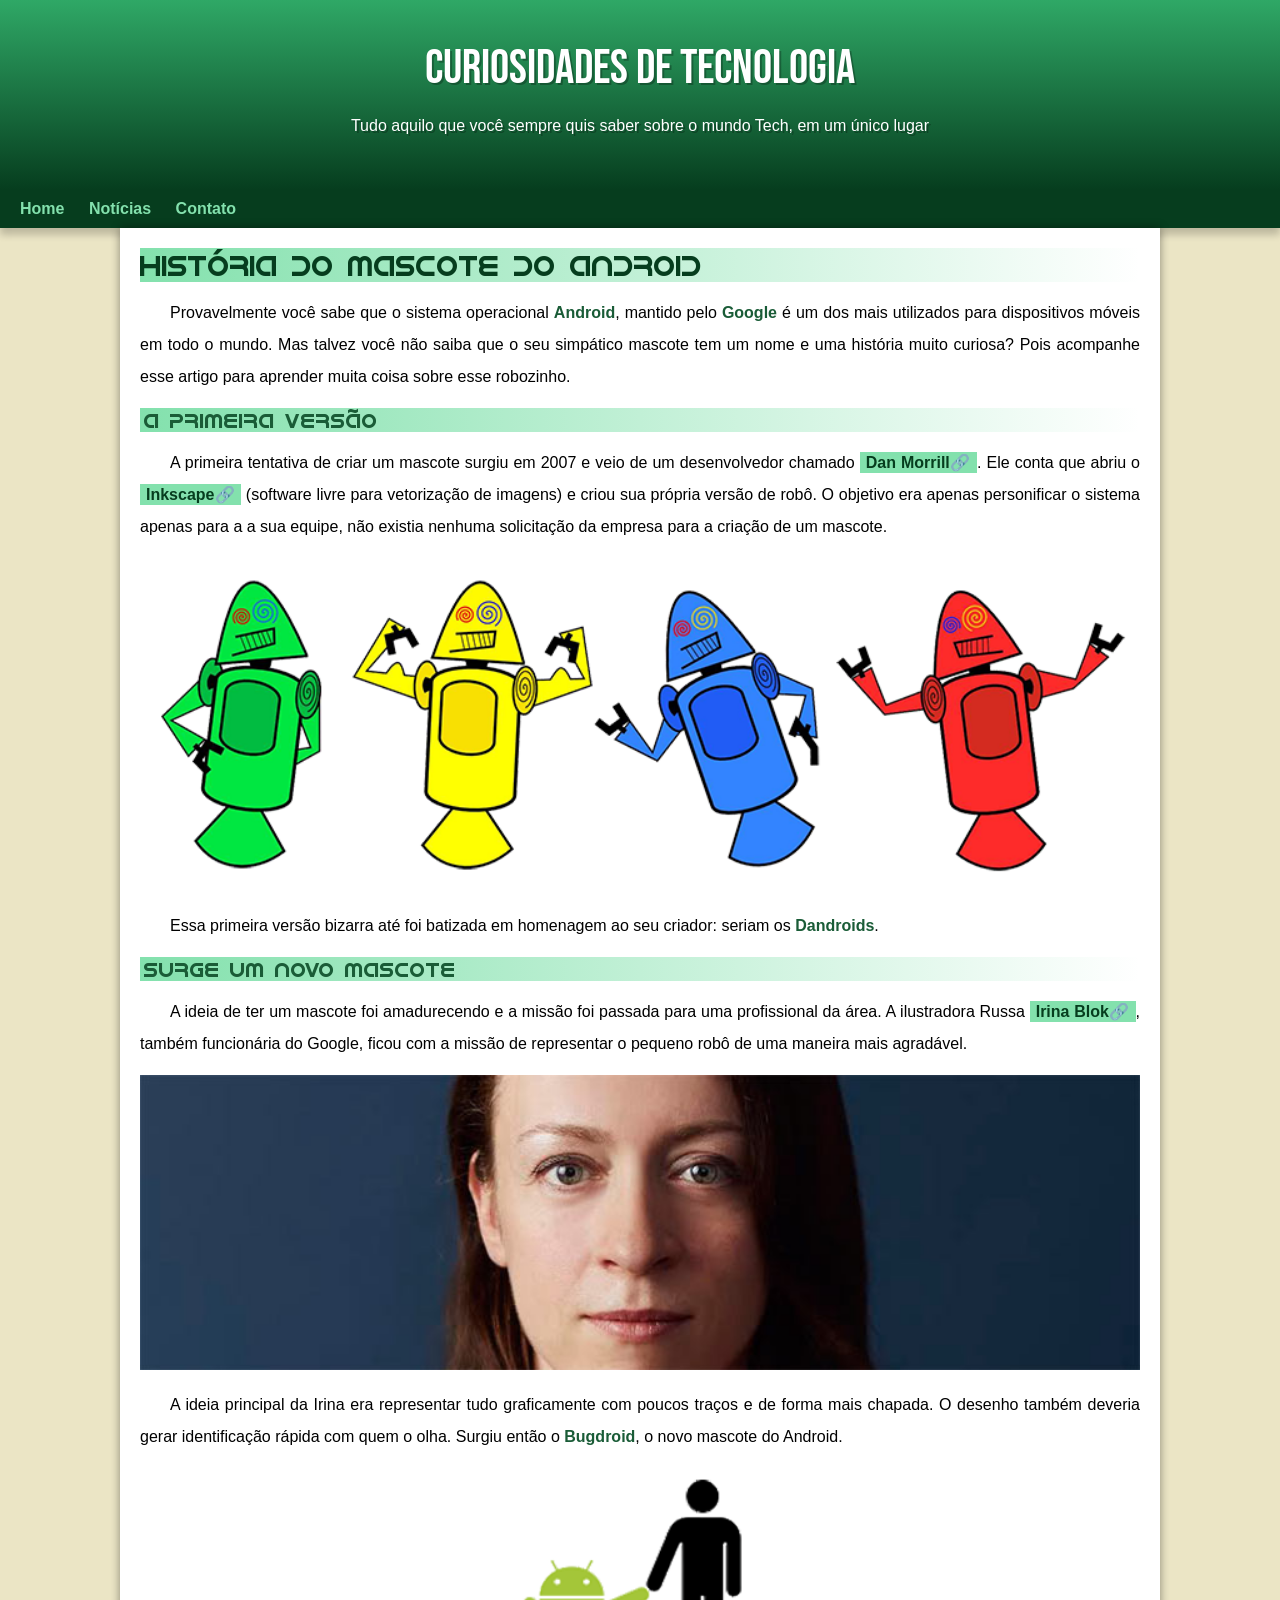
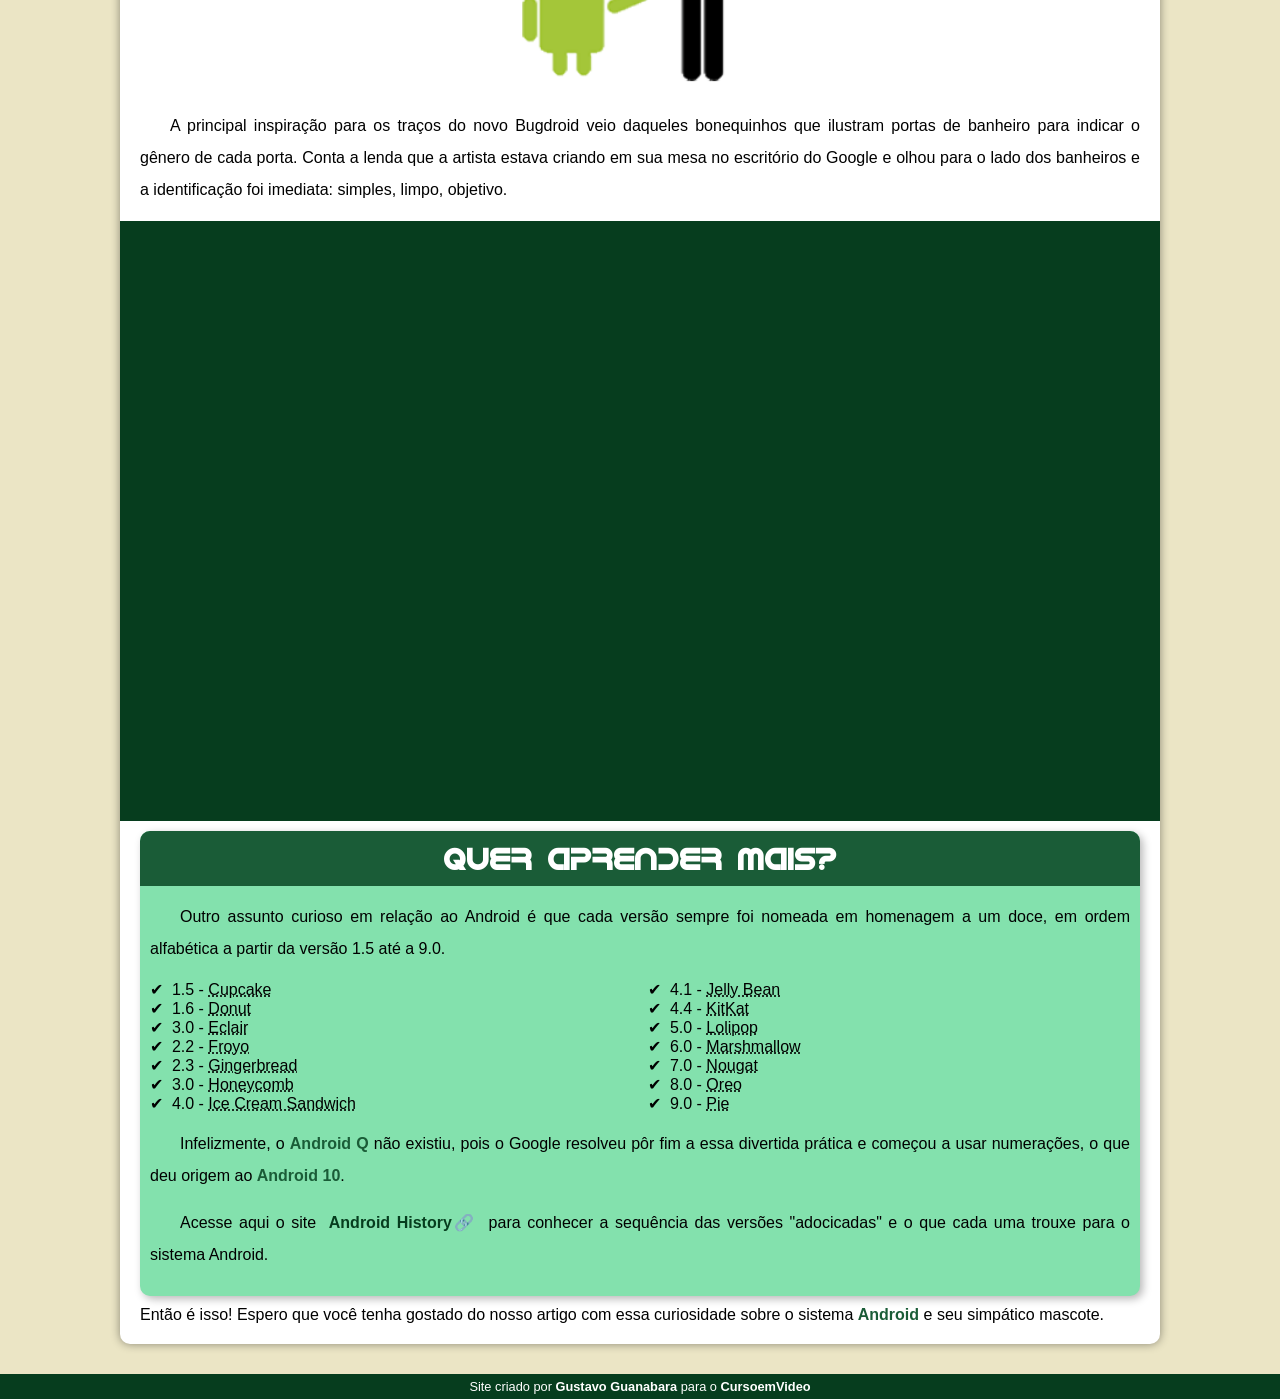
<file: index.html>
<!DOCTYPE html>
<html lang="pt-br">
<head>
    <meta charset="UTF-8">
    <meta name="viewport" content="width=device-width, initial-scale=1.0">
    <title>Como surgiu o mascote do Android?</title>
    <link rel="shortcut icon" href="imagens/favicon.ico" type="image/x-icon">
    <link rel="stylesheet" href="style.css">
</head>
<body>
    <header>
        <h1>Curiosidades de Tecnologia</h1>
        
        <p>Tudo aquilo que você sempre quis saber sobre o mundo Tech, em um único lugar</p>
    </header>


<nav>
    <a href="#">Home</a>
    <a href="#">Notícias</a>
    <a href="#">Contato</a>
</nav>

<main>
    <article>
        <h1>História do Mascote do Android</h1>
        
        <p>Provavelmente você sabe que o sistema operacional <strong>Android</strong>, mantido pelo <strong>Google</strong> é um dos mais utilizados para dispositivos móveis em todo o mundo. Mas talvez você não saiba que o seu simpático mascote tem um nome e uma história muito curiosa? Pois acompanhe esse artigo para aprender muita coisa sobre esse robozinho.</p>
        
        <h2>A primeira versão</h2>
        
        <p>A primeira tentativa de criar um mascote surgiu em 2007 e veio de um desenvolvedor chamado <a href="https://androidcommunity.com/dan-morrill-shows-us-the-android-mascot-that-almost-was-20130103/" target="_blank" class="externo">Dan Morrill</a>. Ele conta que abriu o <a href="https://inkscape.org/pt-br/" target="_blank" class="externo">Inkscape</a> (software livre para vetorização de imagens) e criou sua própria versão de robô. O objetivo era apenas personificar o sistema apenas para a a sua equipe, não existia nenhuma solicitação da empresa para a criação de um mascote.</p>
        
        <picture>
            <source media="(max-width: 600px)" srcset="imagens/dan-droids-pq.png">
            <img src="imagens/dan-droids.png" alt="Primeiro mascote do Android">
        </picture>
        
        <p>Essa primeira versão bizarra até foi batizada em homenagem ao seu criador: seriam os <strong>Dandroids</strong>.</p>
        
        <h2>Surge um novo mascote</h2>
        
        <p>A ideia de ter um mascote foi amadurecendo e a missão foi passada para uma profissional da área. A ilustradora Russa <a href="https://www.irinablok.com/android" target="_blank" class="externo">Irina Blok</a>, também funcionária do Google, ficou com a missão de representar o pequeno robô de uma maneira mais agradável.</p>
        
        <picture>
            <source media="(max-width: 600px)" srcset="imagens/irina-blok-pq.jpg">
            <img src="imagens/irina-blok.jpg" alt="Irina Blok">
        </picture>
        

        <p>A ideia principal da Irina era representar tudo graficamente com poucos traços e de forma mais chapada. O desenho também deveria gerar identificação rápida com quem o olha. Surgiu então o <strong>Bugdroid</strong>, o novo mascote do Android.</p>
        
        <img src="imagens/bugdroid.png" class="pequena" alt="Bugdroid">
        
        <p>A principal inspiração para os traços do novo Bugdroid veio daqueles bonequinhos que ilustram portas de banheiro para indicar o gênero de cada porta. Conta a lenda que a artista estava criando em sua mesa no escritório do Google e olhou para o lado dos banheiros e a identificação foi imediata: simples, limpo, objetivo.</p>
        
        <div class="video">
            <iframe width="560" height="315" src="https://www.youtube.com/embed/l2UDgpLz20M?si=5vD81H36erDe_oas" title="YouTube video player" frameborder="0" allow="accelerometer; autoplay; clipboard-write; encrypted-media; gyroscope; picture-in-picture; web-share" referrerpolicy="strict-origin-when-cross-origin" allowfullscreen></iframe>
        </div>
        
        <aside>
            <h3>Quer aprender mais?</h3>
            
            <p>Outro assunto curioso em relação ao Android é que cada versão sempre foi nomeada em homenagem a um doce, em ordem alfabética a partir da versão 1.5 até a 9.0.</p>
            
            <ul>
                <li>1.5 - <abbr title="Bolo de Copo">Cupcake</abbr></li>
                <li>1.6 - <abbr title="Rosquinha">Donut</abbr></li>
                <li>3.0 - <abbr title="Bomba">Eclair</abbr></li>
                <li>2.2 - <abbr title="Iogurte Gelado">Froyo</abbr></li>
                <li>2.3 - <abbr title="Biscoito de Gengibre">Gingerbread</abbr></li>
                <li>3.0 - <abbr title="Favo de Mel">Honeycomb</abbr></li>
                <li>4.0 - <abbr title="Sanduíche de Sorvete">Ice Cream Sandwich</abbr></li> 
                <li>4.1 - <abbr title="Jujuba">Jelly Bean</abbr></li>
                <li>4.4 - <abbr title="KitKat">KitKat</abbr></li>
                <li>5.0 - <abbr title="Pirulito">Lolipop</abbr></li>
                <li>6.0 - <abbr title="Marshmallow">Marshmallow</abbr></li>
                <li>7.0 - <abbr title="Torrone">Nougat</abbr></li>
                <li>8.0 - <abbr title="Oreo">Oreo</abbr></li>
                <li>9.0 - <abbr title="Torta">Pie</abbr></li>
            </ul>
            
            <p>Infelizmente, o <strong>Android Q</strong> não existiu, pois o Google resolveu pôr fim a essa divertida prática e começou a usar numerações, o que deu origem ao <strong>Android 10</strong>.</p>
            
            <p>Acesse aqui o site <a href="https://www.geeksforgeeks.org/android/history-of-android/" target="_blank" class="externo">Android History</a> para conhecer a sequência das versões "adocicadas" e o que cada uma trouxe para o sistema Android.</p>
        </aside>
        
        Então é isso! Espero que você tenha gostado do nosso artigo com essa curiosidade sobre o sistema <strong>Android</strong> e seu simpático mascote.
    </article>
</main>
         
<footer>Site criado por <a href="https://gustavoguanabara.github.io/" target="_blank">Gustavo Guanabara</a> para o <a href="https://www.youtube.com/@cursoemvideo" target="_blank">CursoemVideo</a></footer>
</body>
</html>
</file>
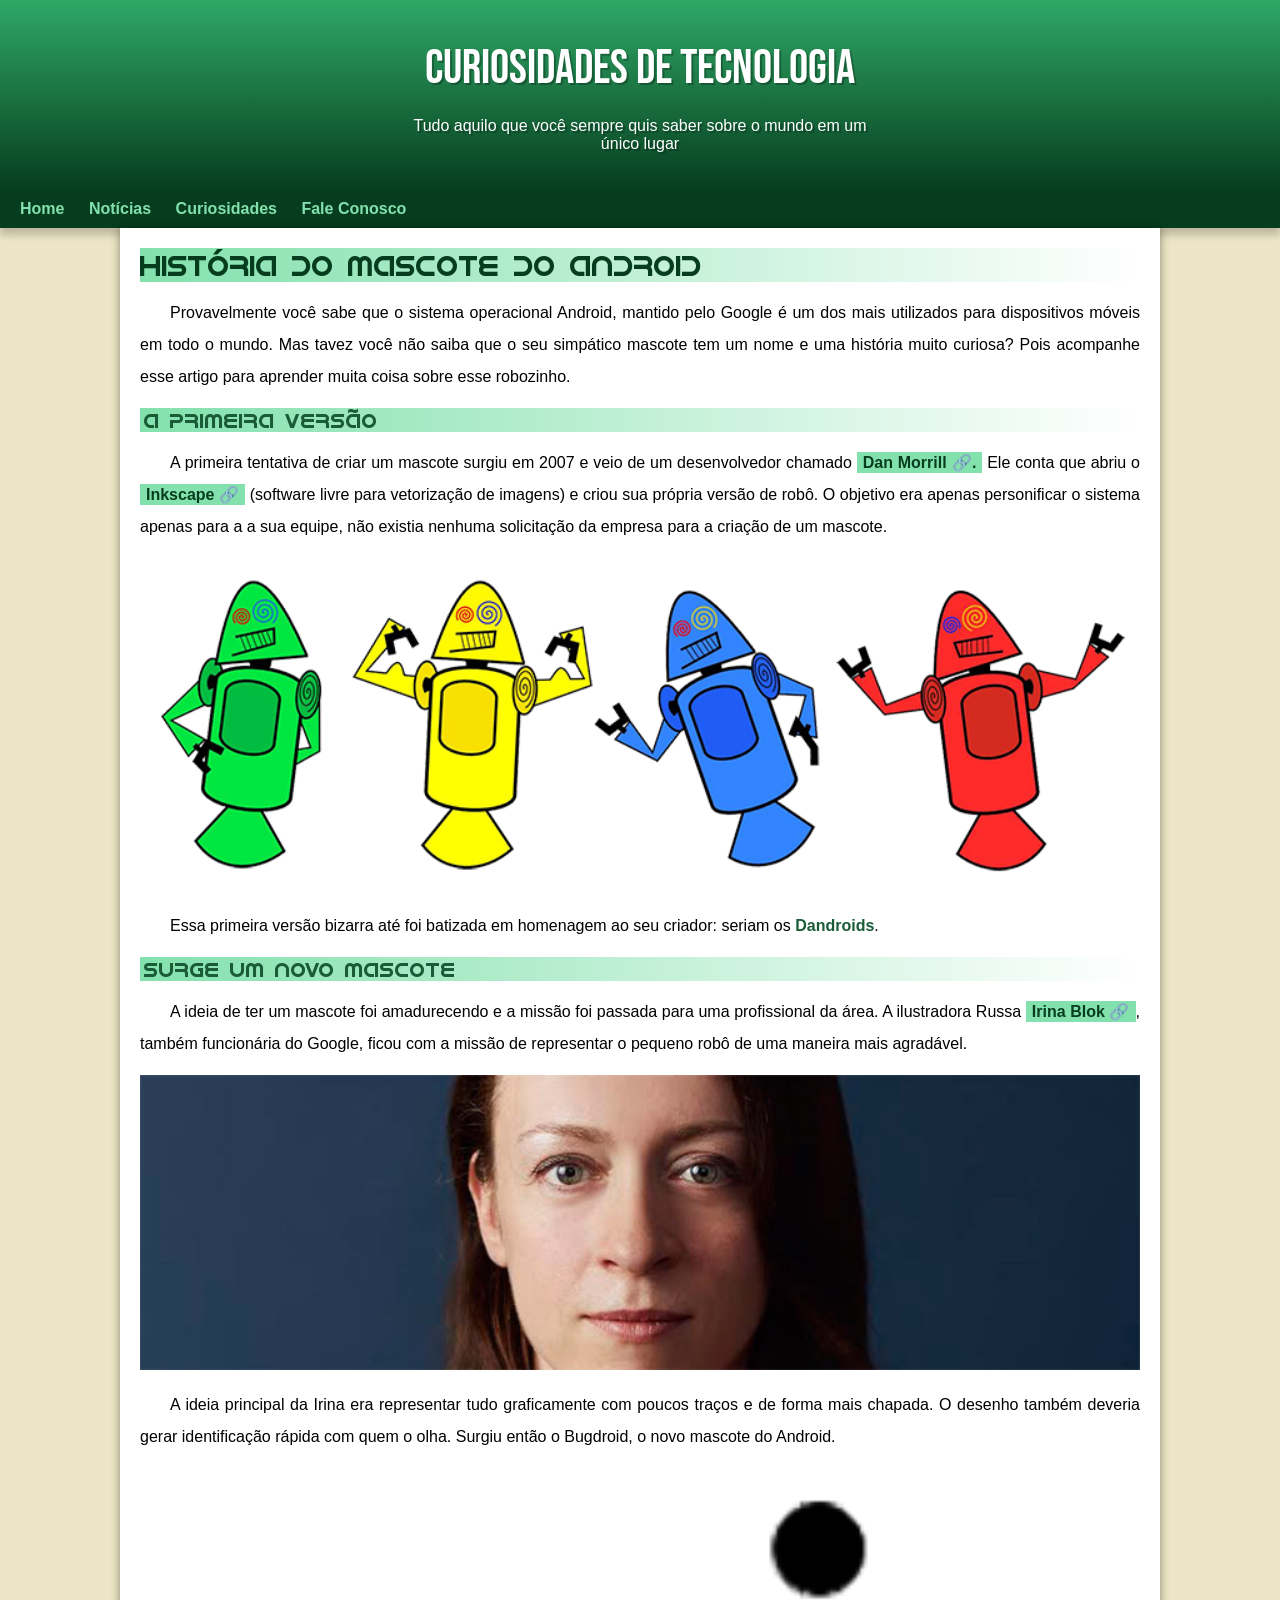
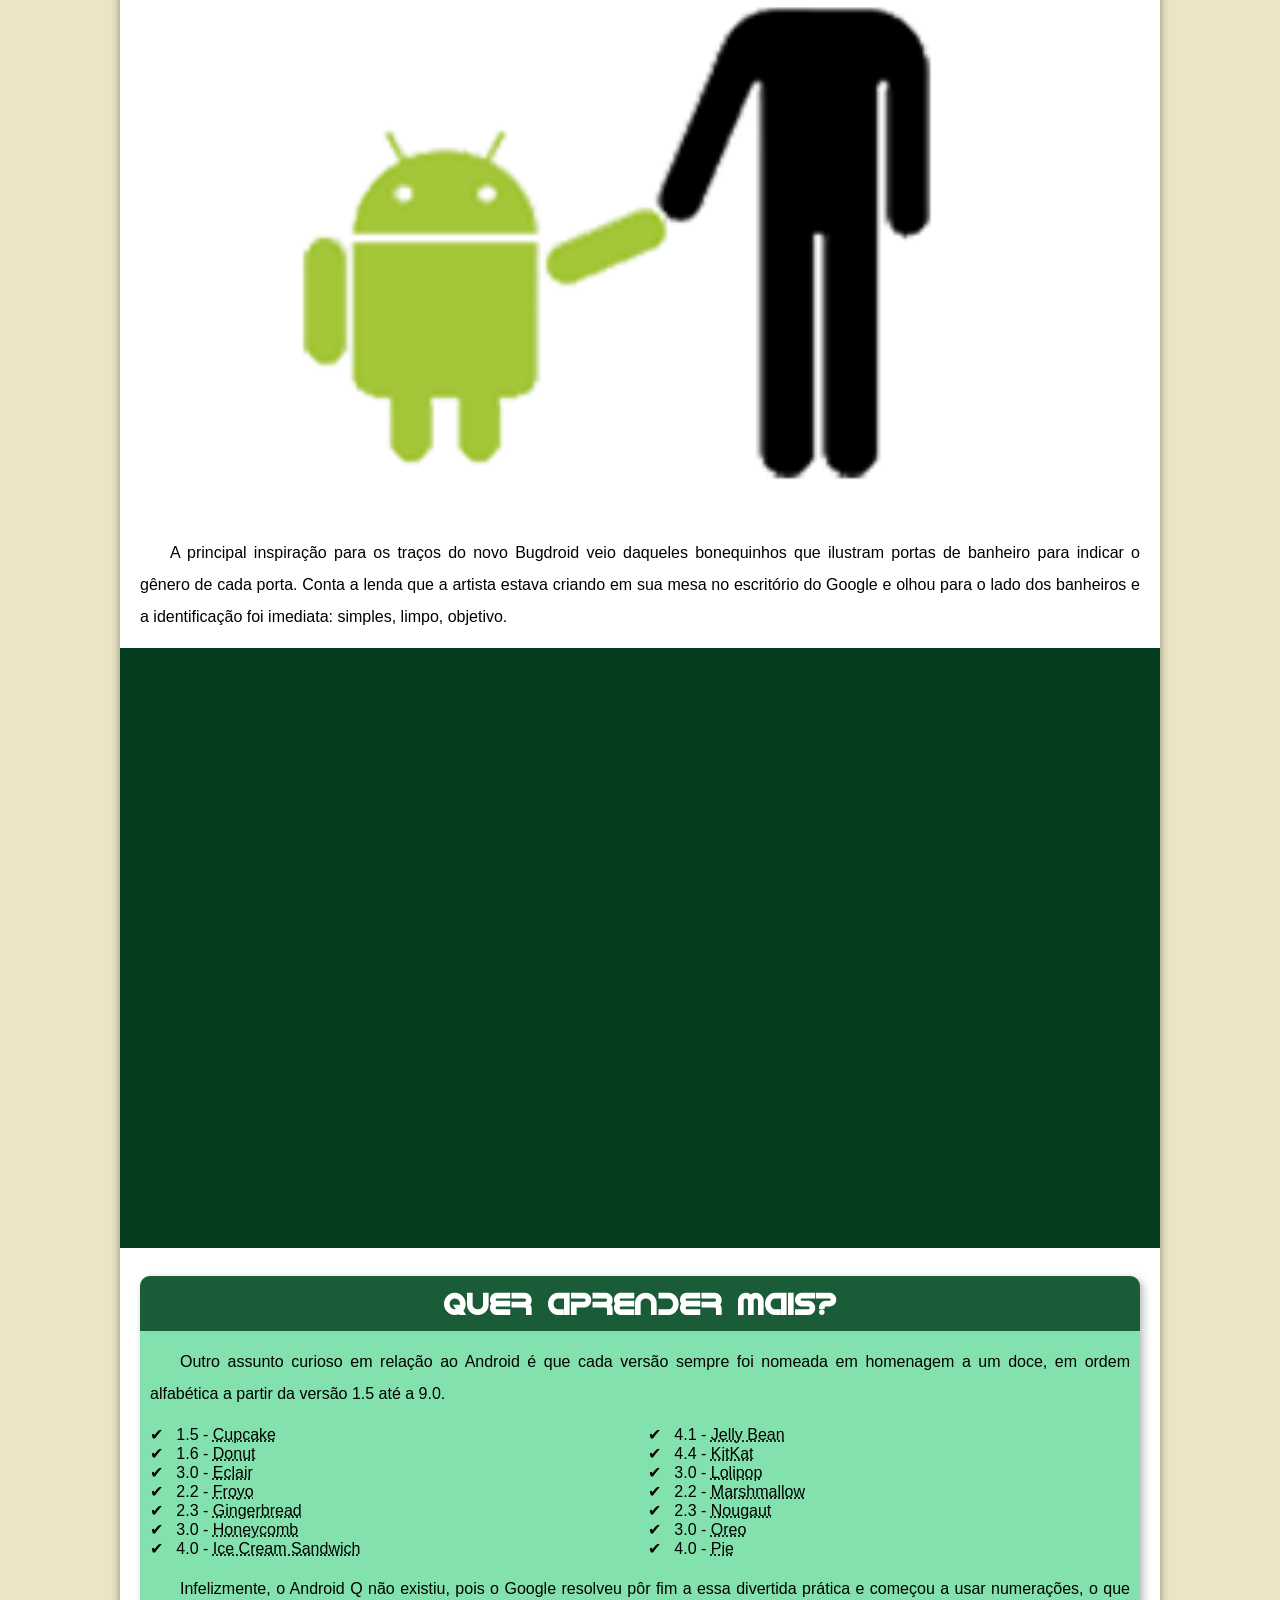
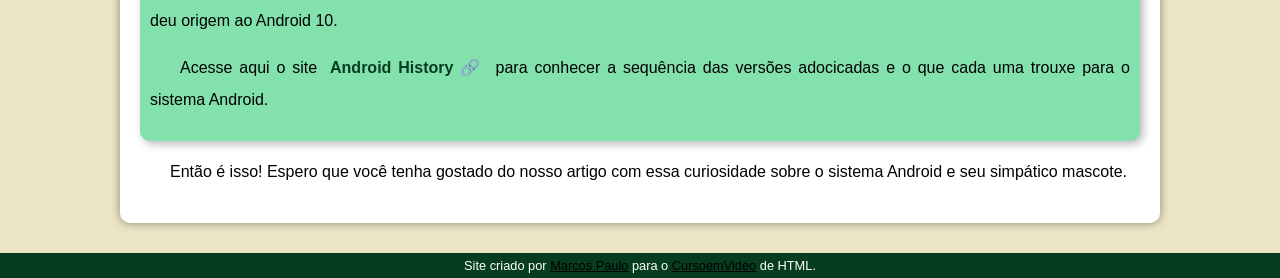
<file: android.html>
<!DOCTYPE html>
<html lang="pt-br">
<head>
  <meta charset="UTF-8">
  <meta http-equiv="X-UA-Compatible" content="IE=edge">
  <meta name="viewport" content="width=device-width, initial-scale=1.0">
  <link rel="stylesheet" href="style.css">
  <title>Como surgiu o mascote do android</title>
  <link rel="shortcut icon" href="pacote-projeto-d010/imagens/favicon.ico" type="image/x-icon">
</head>
<body>
    <header>
      <h1>CURIOSIDADES DE TECNOLOGIA</h1>
      <p>Tudo aquilo que você sempre quis saber sobre o mundo em um <br>único lugar</p>
    </header>
    <nav>
      <a href="">Home</a>
      <a href="">Notícias</a>
      <a href="">Curiosidades</a>
      <a href="">Fale Conosco</a>
    </nav>
    <main>
      <article>

        <h1>História do Mascote do Android</h1>

        <p>Provavelmente você sabe que o sistema operacional Android, mantido pelo Google é um dos mais utilizados para dispositivos móveis em todo o mundo. Mas tavez você não saiba que o seu simpático mascote tem um nome e uma história muito curiosa? Pois acompanhe esse artigo para aprender muita coisa sobre esse robozinho.
        </p>

        <h2>A primeira versão</h2>

        <p>A primeira tentativa de criar um mascote surgiu em 2007 e veio de um desenvolvedor chamado <a class="link-normal" href="https://adrenaline.com.br/noticias/v/14137/conheca-o-primeiro-mascote-do-android" target="_blank"><span>Dan Morrill &#x1F517;.</span></a> Ele conta que abriu o <a class="link-normal" href="https://inkscape.org/pt-br/" target="_blank"><span>Inkscape &#x1F517;</span></a> (software livre para vetorização de imagens) e criou sua própria versão de robô. O objetivo era apenas personificar o sistema apenas para a a sua equipe, não existia nenhuma solicitação da empresa para a criação de um mascote.</p>


        <picture>
          <source media="(max-width: 500px)" srcset="pacote-projeto-d010/imagens/dan-droids-pq.png">
          <img src="pacote-projeto-d010/imagens/dan-droids.png" alt="Dandroids">
        </picture>

        <p>Essa primeira versão bizarra até foi batizada em homenagem ao seu criador: seriam os <strong>Dandroids</strong>.</p>

        <h2>Surge um novo mascote</h2>

        <p>A ideia de ter um mascote foi amadurecendo e a missão foi passada para uma profissional da área. A ilustradora Russa <a href="https://en.wikipedia.org/wiki/Irina_Blok" target="_blank" class="link-normal"> <span>Irina Blok &#x1F517;</span></a>, também funcionária do Google, ficou com a missão de representar o pequeno robô de uma maneira mais agradável.</p>

        <picture>
          <source media="(max-width: 500px)" srcset="pacote-projeto-d010/imagens/irina-blok-pq.jpg">
          <img src="pacote-projeto-d010/imagens/irina-blok.jpg" alt="Irina Blok">
        </picture>

        <p>A ideia principal da Irina era representar tudo graficamente com poucos traços e de forma mais chapada. O desenho também deveria gerar identificação rápida com quem o olha. Surgiu então o Bugdroid, o novo mascote do Android.</p>

        <img src="pacote-projeto-d010/imagens/bugdroid.png" alt="Imagem Bugdroid" class="imgpequena">

        <p>A principal inspiração para os traços do novo Bugdroid veio daqueles bonequinhos que ilustram portas de banheiro para indicar o gênero de cada porta. Conta a lenda que a artista estava criando em sua mesa no escritório do Google e olhou para o lado dos banheiros e a identificação foi imediata: simples, limpo, objetivo.</p>

        <div class="video">
          <iframe width="980" height="500" src="https://www.youtube.com/embed/l2UDgpLz20M" title="YouTube video player" frameborder="0" allow="accelerometer; autoplay; clipboard-write; encrypted-media; gyroscope; picture-in-picture" allowfullscreen></iframe>
        </div>

        <br>
        <aside>
            <h3>Quer aprender mais?</h3>

            <p>Outro assunto curioso em relação ao Android é que cada versão sempre foi nomeada em homenagem a um doce, em ordem alfabética a partir da versão 1.5 até a 9.0.</p>

            

             
                <ul>
                  <li> 1.5 - <abbr title="Bolo">Cupcake</abbr></li>
                  <li> 1.6 - <abbr title="Rosquinha">Donut</abbr></li>
                  <li> 3.0 - <abbr title="Bomba de Chocolate">Eclair</abbr></li>
                  <li> 2.2 - <abbr title="Iogurte Gelado">Froyo</abbr></li>
                  <li> 2.3 - <abbr title="Biscoito">Gingerbread</abbr></li>
                  <li> 3.0 - <abbr title="Favo de Mel">Honeycomb</abbr></li>
                  <li> 4.0 - <abbr title="Sanduíche de Sorvete">Ice Cream Sandwich</abbr></li>                             
                  <li> 4.1 - <abbr title="Jujuba">Jelly Bean</abbr></li>
                  <li> 4.4 - <abbr title="Chocolate">KitKat</abbr></li>
                  <li> 3.0 - <abbr title="Pirulito">Lolipop</abbr></li>
                  <li> 2.2 - <abbr title="Marshmallow">Marshmallow</abbr></li>
                  <li> 2.3 - <abbr title="Torrone">Nougaut</abbr></li>
                  <li> 3.0 - <abbr title="Bolacha Oreo">Oreo</abbr></li>
                  <li> 4.0 - <abbr title="Tora">Pie</abbr></li>
                </ul>
              

            </div>
            <p>Infelizmente, o Android Q não existiu, pois o Google resolveu pôr fim a essa divertida prática e começou a usar numerações, o que deu origem ao Android 10.</p>
            <p>Acesse aqui o site <a href="https://tecnoblog.net/responde/o-que-e-android-conheca-a-historia-do-sistema-operacional-movel-mais-popular-do-mundo/" target="_blank">Android History &#x1F517;</a> para conhecer a sequência das versões adocicadas e o que cada uma trouxe para o sistema Android.</p>
        </aside>
        <p>Então é isso! Espero que você tenha gostado do nosso artigo com essa curiosidade sobre o sistema Android e seu simpático mascote.</p>
      </article>
    </main>

    
    <footer>
      
      <p>Site criado por <a style="color: black;" class="link-normal" href="https://www.linkedin.com/in/murilo-nunes-dos-santos-3422a0140/" target="_blank">Marcos Paulo</a> para o <a style="color: black;" class="link-normal" href="https://www.cursoemvideo.com/" target="_blank">CursoemVideo</a> de HTML.</p>
    </footer>
</body>
</html>
</file>
<file: style.css>
@charset "UTF-8";

@import url('https://fonts.googleapis.com/css2?family=Bebas+Neue&display=swap');

@font-face {
    font-family: 'Android';
    src: url('fontes/idroid.otf') format('opentype');
    font-weight: normal;
}

:root {
    --cor0: #ebe5c5;
    --cor1: #83e1ad;
    --cor2: #3ddc84;
    --cor3: #2fa866;
    --cor4: #1a5c37;
    --cor5: #063d1e;

    --fonte-padrao: Arial, Verdana, Helvetica, sans-serif;
    --fonte-destaque: "Bebas Neue",  cursive;
    --fonte-android: 'Android', cursive;
}

* {
    margin: 0px;
    padding: 0px;
}

body {
    background-color: var(--cor0);
    font-family: var(--fonte-padrao);
}

a.externo::after {
    content: '\1F517';
}

header {
    background-image: linear-gradient(to bottom, var(--cor3), var(--cor5));
    min-height: 150px;
    text-align: center;
    padding-top: 40px;
}

header > h1 {
    color: white;
    font-family: var(--fonte-destaque);
    font-size: 3em;
    font-weight: normal;
    margin-bottom: 20px;
    text-shadow: 2px 2px 0px rgba(0, 0, 0, 0.267);
}

header > p {
    color: white;
    max-width: 600px;
    padding-right: 10px;
    padding-left: 10px;
    margin: auto;
    margin-bottom: 20px;
    text-shadow: 2px 2px 0px rgba(0, 0, 0, 0.267);
}

nav {
    background-color: var(--cor5);
    padding: 10px;
    box-shadow: 0px 7px 7px rgba(0, 0, 0, 0.192);
}

nav > a {
    color: var(--cor1);
    padding: 10px;
    border-radius: 5px;
    text-decoration: none;
    font-weight: bold;
    transition-duration: .5s;
}

nav > a:hover {
    background-color: var(--cor3);
    color: var(--cor5);
}

main {
    min-width: 300px;
    max-width: 1000px;
    margin: auto;
    margin-bottom: 30px;
    padding: 20px;
    background-color: white;
    box-shadow: 0px 0px 10px rgba(0, 0, 0, 0.418);
    border-bottom-left-radius: 10px;
    border-bottom-right-radius: 10px;
}

main h1 {
    color: var(--cor5);
    font-family: var(--fonte-android);
    font-weight: normal;
    font-size: 1.8em;
    background-image: linear-gradient(to right, var(--cor1), transparent);
}

main h2 {
    font-family: var(--fonte-android);
    color: var(--cor4);
    font-size: 1.3em;
    font-weight: normal;
    background-image: linear-gradient(to right, var(--cor1), transparent);
    text-indent: 4px;
}

main p {
    margin: 15px 0px;
    text-align: justify;
    text-indent: 30px;
    line-height: 2em;
}

main strong {
    color: var(--cor4);
    font-weight: bold;
}

main a {
    background-color: var(--cor1);
    text-decoration: none;
    font-weight: bold;
    color: var(--cor5);
    padding: 2px 6px;
}

main a:hover {
    text-decoration: underline;
    color: var(--cor3);
}

main img {
    width: 100%;
}

main img.pequena {
    max-width: 350px;
    display: block;
    margin: auto;
}

div.video {
    background-color: var(--cor5);
    margin-bottom: 30px;
    margin: 0px -20px;
    padding: 20px;
    padding-bottom: 58%;
    position: relative;
}

div.video > iframe {
    position: absolute;
    top: 5%;
    left: 5%;
    width: 90%;
    height: 90%;
}

aside {
    background-color: var(--cor1);
    padding: 10px;
    margin: 10px 0px;
    border-radius: 10px;
    box-shadow: 3px 3px 8px rgba(0, 0, 0, 0.281);
}

aside > ul {
    list-style-type: '\2714\00A0\00A0';
    list-style-position: inside;
    columns: 2;
}

aside > h3 {
    background-color: var(--cor4);
    color: white;
    font-family: var(--fonte-android);
    font-size: 30px;
    text-align: center;
    padding: 10px;
    margin: -10px -10px 0px -10px;
    border-radius: 10px 10px 0px 0px;
}

footer {
    background-color: var(--cor5);
    color: white;
    text-align: center;
    font-size: 0.8em;
    padding: 5px;
}

footer > a {
    color: white;
    font-weight: bolder;
    text-decoration: none;
}

footer a:hover {
    text-decoration: underline;
    color: var(--cor1);
}
</file>
